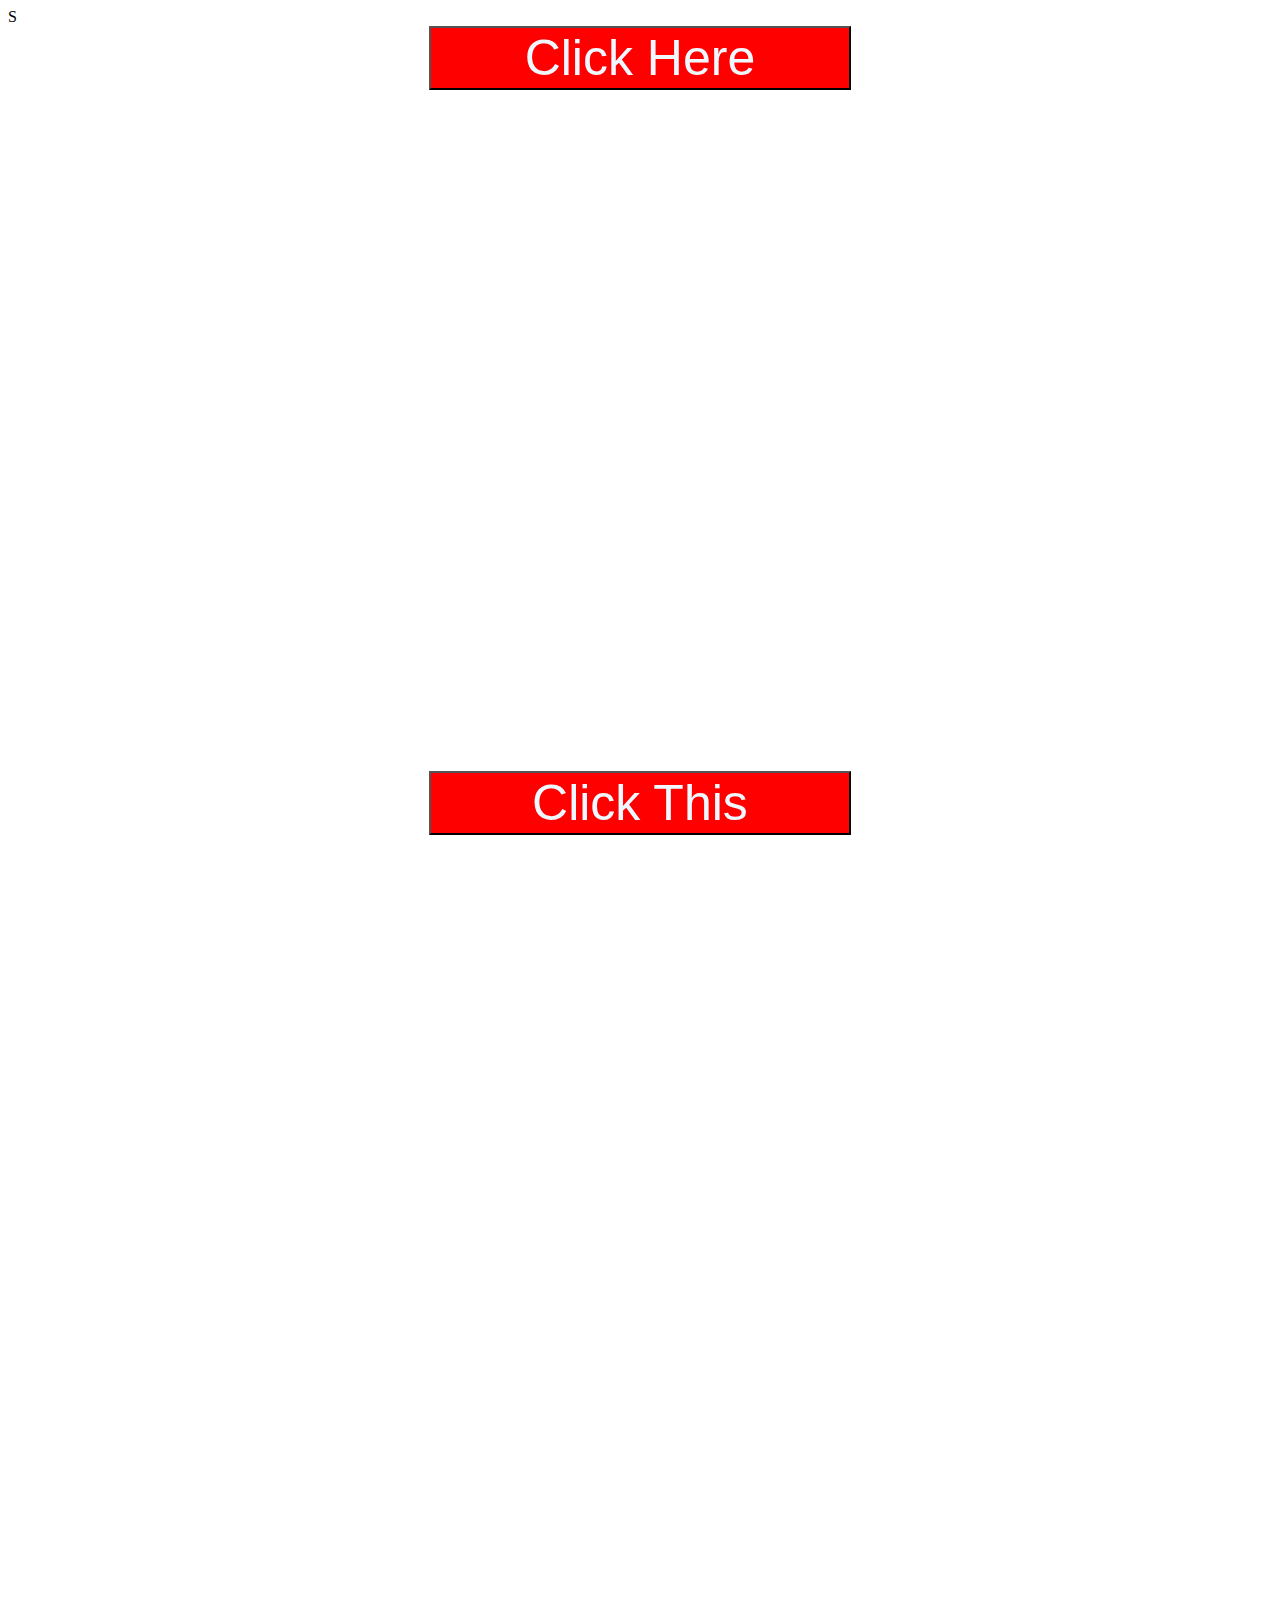
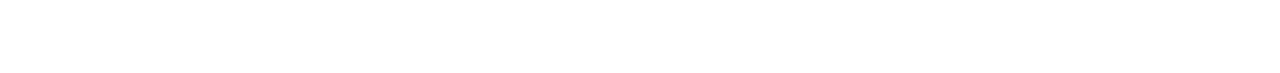
<file: index.html>
<html>

<head>
    <title>HBD</title>
    <link rel="stylesheet" href="index.css">
    <meta name="viewport" content="width=device-width, initial-scale=1.0">S
</head>

<body>
    <div class="col-12 box">
        <div class="col-4"></div>
            <button id="click" class="button col-4">Click Here</button>
            <div class="col-4"></div>
    <div style="padding: 110px;"></div>
    </div>

    <div id="hbd" class="hbd">
        HBD<br>Happy Birth Day<br>มีความสุข<br>ทำอะไรก็ได้ ที่ไม่เดือดร้อนมาถึงตรู
        <br>แค่นี้...<br>Bye<p></p><p></p>
    </div>
    <div class="box">
            <div class="col-4"></div>
            <button id="click2" class="button col-4">Click This</button>
            <div class="col-4"></div>
    </div>
    <div style="padding: 40px;"></div>
    <div id="img" class="img box">

    </div>


    <script src="https://code.jquery.com/jquery-3.3.1.js"
        integrity="sha256-2Kok7MbOyxpgUVvAk/HJ2jigOSYS2auK4Pfzbm7uH60=" crossorigin="anonymous"></script>

    <script src="index.js"></script>
</body>

</html>
</file>
<file: index.css>
html {
    background-image:
        url("https://images.unsplash.com/photo-1545164027-0d5617cef5fc?ixlib=rb-1.2.1&ixid=eyJhcHBfaWQiOjEyMDd9&w=1000&q=80");
    background-attachment: fixed;
    }

* {
    box-sizing: border-box;
}

.col-1 {
    width: 8.33%;
}

.col-2 {
    width: 16.66%;
}

.col-3 {
    width: 25%;
}

.col-4 {
    width: 33.33%;
}

.col-5 {
    width: 41.66%;
}

.col-6 {
    width: 50%;
}

.col-7 {
    width: 58.33%;
}

.col-8 {
    width: 66.66%;
}

.col-9 {
    width: 75%;
}

.col-10 {
    width: 83.33%;
}

.col-11 {
    width: 91.66%;
}

.col-12 {
    width: 100%;
}

.check {
    padding: 15px;
    border: 1px solid red;
}

.box {
    display: flex;
    flex-wrap: wrap;
}

.button {
    text-align: center;
    background-color: red;
    color: aliceblue;
    font-size: 50px;
}

.hbd {
    text-align: center;
    color: white;
    font-size: 50px;
}
.img{
    background-image: url("http://www.catbreedslist.com/cat-wallpapers/American-Shorthair-kitten-Cute-look-up-900x506.jpg");
    margin-left: auto;
    margin-right: auto;
    width: 750px;
    height: 750px;
    background-size: contain;
    background-repeat: no-repeat;
}

@media screen and (max-width: 414px) {
    [class*="col-"]{
        width:100%;
    }
    .button {
        text-align: center;
        background-color: red;
        color: aliceblue;
        font-size: 20px;
    }
    .hbd {
        text-align: center;
        color: white;
        font-size: 20px;
    }
    .img{
        background-image: url("http://www.catbreedslist.com/cat-wallpapers/American-Shorthair-kitten-Cute-look-up-900x506.jpg");
        margin-left: auto;
        margin-right: auto;
        width: 300px;
        height: 300px;
        background-size: contain;
        background-repeat: no-repeat;
    }
}
</file>
